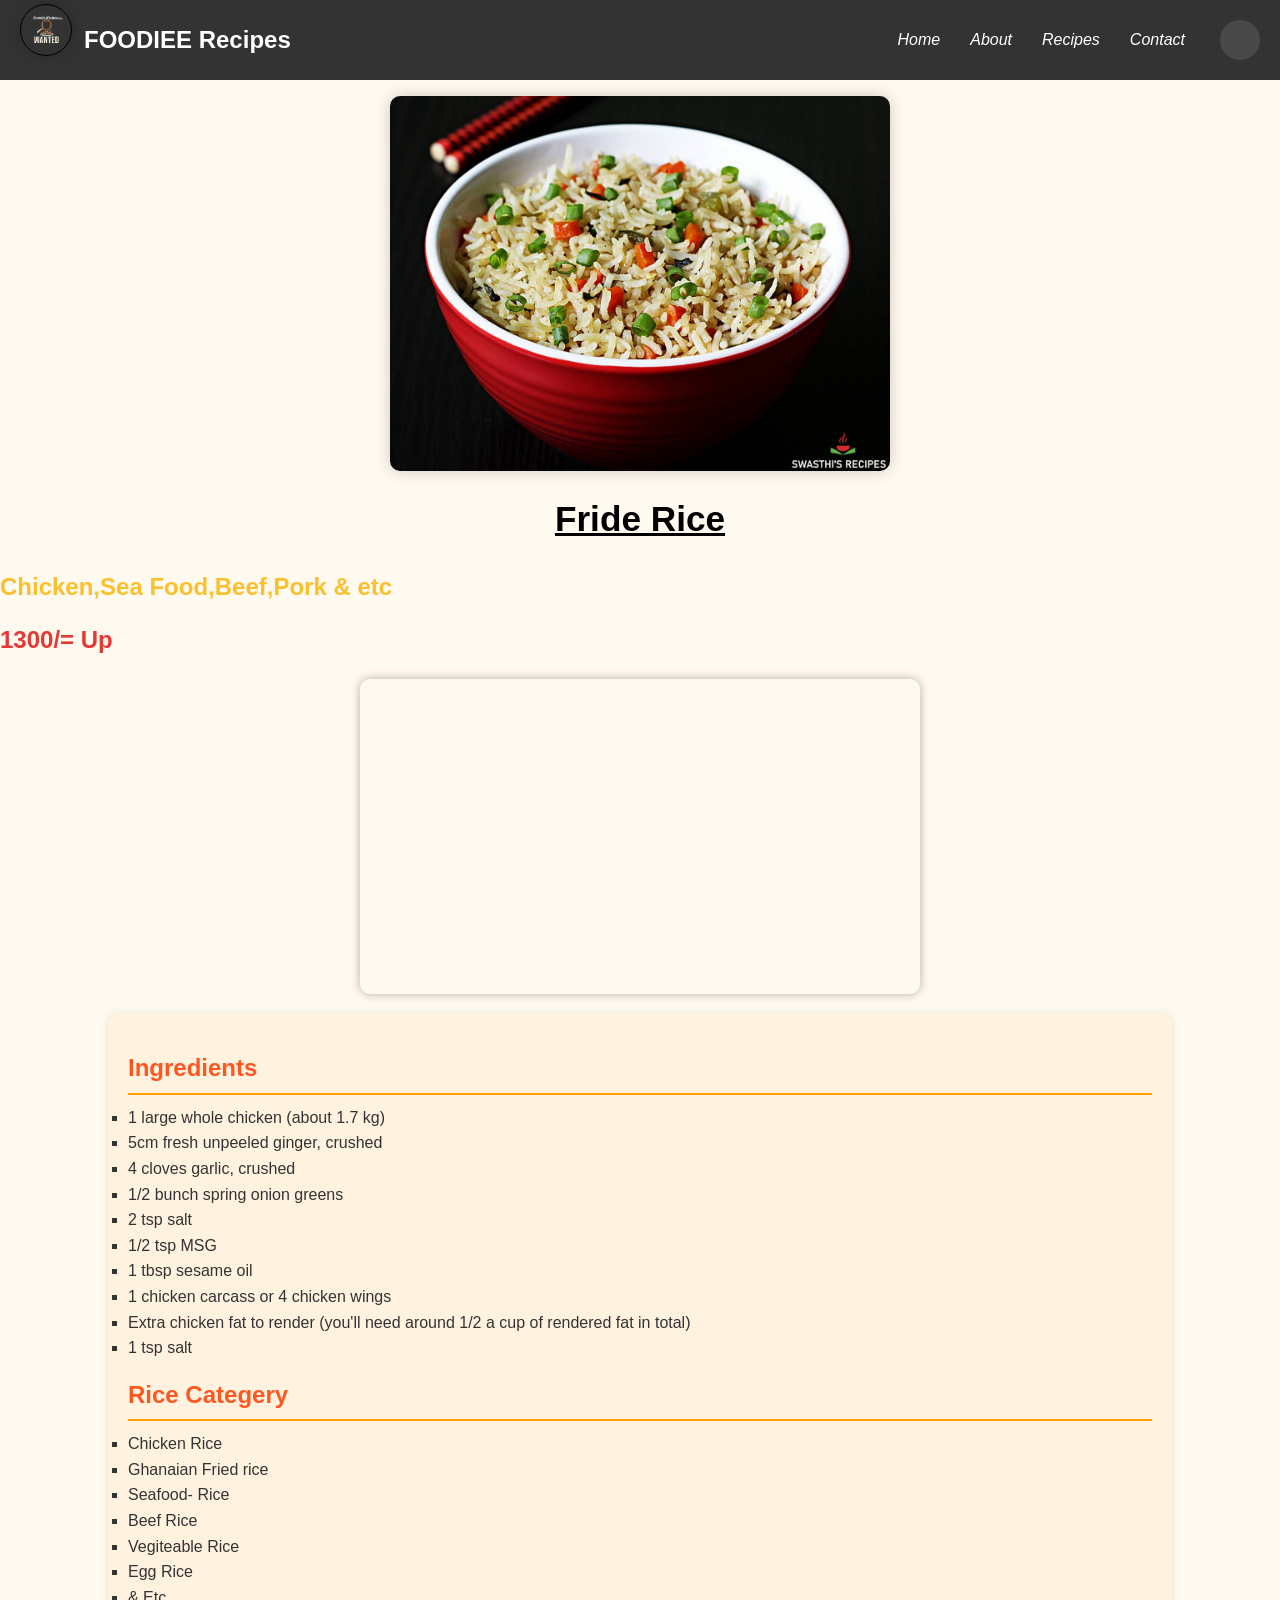
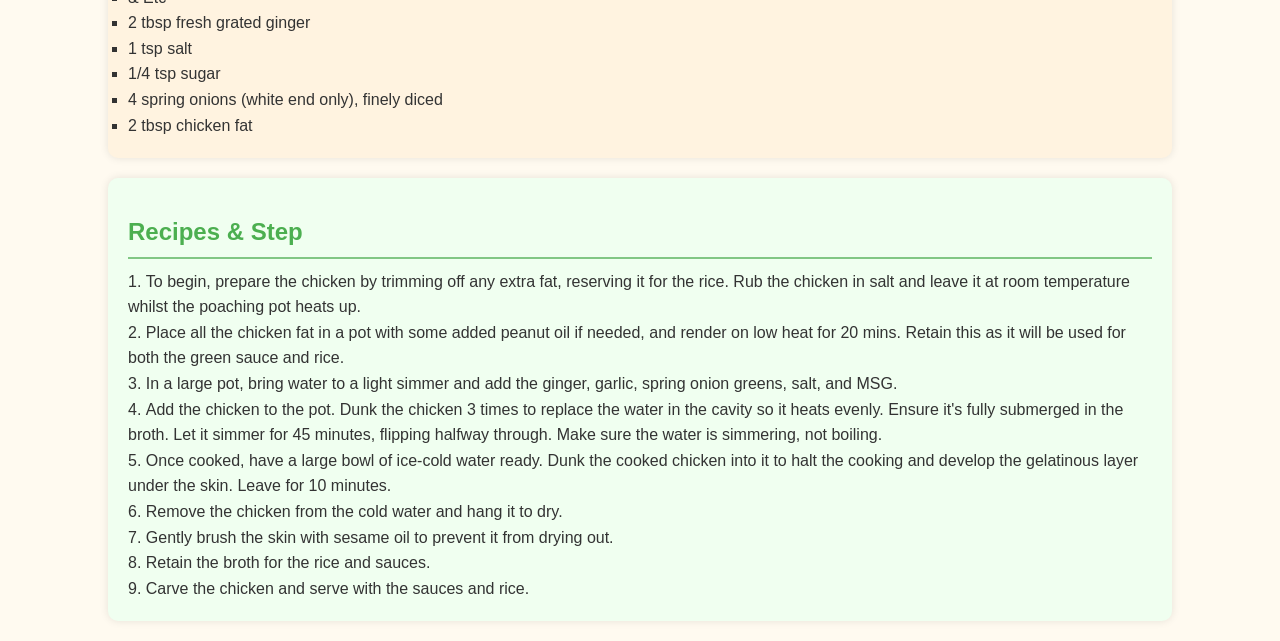
<file: pages/pageFriedRice.html>
<!DOCTYPE html>
<html lang="en">
<head>
    <meta charset="UTF-8">
    <meta name="viewport" content="width=device-width, initial-scale=1.0">
    <title> Rice</title>

    <link rel="stylesheet" href="/css/indexParts.css/index.css">
    <link rel="stylesheet" href="/css/pages.css/pageFriedRice.css">
</head>
<body>

    <header>
        <div id="logo-container">
          <img id="logo" src="/assets/images/foodie Logo.png" alt="logo" />
          <h3>FOODIEE Recipes</h3>
        </div>
        <nav>
          <div class="burger-menu">&#9776;</div>
          <ul>

            <li><a href="../index.html#section_1"><i>Home</i></a></li>
            <li><a href="../index.html#section_About"><i>About</i></a></li>
            <li><a href="../index.html#section_Recipy"><i>Recipes</i></a></li>
            <li><a href="../index.html#contact"><i>Contact</i></a></li>
            
          </ul>

          <div class="rightSide">
            <div class="btns dayNight">
                <ion-icon name="moon-outline"></ion-icon>
                <ion-icon name="sunny-outline"></ion-icon>
            </div>
        </div>
        </nav>
        
      </header>

    <h1 style="text-align: center;"><u>Easy MENU</u></h1>
    <div>
        <img src="/assets/images/fried-rice.jpg" alt="" width="500px" height="auto">
    </div>
    
    <h1 style="color: rgb(0, 0, 0);"> <u>Fride Rice</u> </h1>
    
        <h2 style="color: rgb(255, 251, 0);"> Chicken,Sea Food,Beef,Pork & etc </h2>
    
        
            <h2 style="color: rgb(255, 0, 0);"> 1300/= Up  </h2>

    <div>
        <iframe width="560" height="315" src="https://www.youtube.com/embed/GiJeQ_u2yhQ?si=f1qch_sI4ZlEWxU1" frameborder="0" allowfullscreen></iframe>
        
    </div>

    <div class="ingrediance">
        <ul>
            <h2>Ingredients</h2>
            <li>
                1 large whole chicken (about 1.7 kg)
            </li>
            <li>
                5cm fresh unpeeled ginger, crushed
            </li>
            <li>
                4 cloves garlic, crushed
            </li>
            <li>
                1/2 bunch spring onion greens
            </li>
            <li>
                2 tsp salt
            </li>
            <li>
                1/2 tsp MSG
            </li>
            <li>
                1 tbsp sesame oil
            </li>
            <li>
                1 chicken carcass or 4 chicken wings
            </li>
            <li>
                Extra chicken fat to render (you'll need around 1/2 a cup of rendered fat in total)
            </li>
            <li>
                1 tsp salt
            </li>


            <h2> Rice Categery</h2>


            <li>
                Chicken Rice
            </li>
            <li>
                Ghanaian Fried rice
            </li>
            <li>
                Seafood- Rice
            </li>
            <li>
                Beef Rice
            </li>
            <li>
                Vegiteable Rice
            </li>
            <li>
                Egg Rice
            </li>
            <li>
                & Etc
            </li>


            
            <li>
                2 tbsp fresh grated ginger
            </li>
            <li>
                1 tsp salt
            </li>
            <li>
                1/4 tsp sugar
            </li>
            <li>
                4 spring onions (white end only), finely diced
            </li>
            <li>
                2 tbsp chicken fat
            </li>
        </ul>

    </div>

        <ol>
            <h2> Recipes & Step </h2>
            <li id="step-2">
                To begin, prepare the chicken by trimming off any extra fat, reserving it for the rice. Rub the chicken in
                    salt and leave it at room temperature whilst the poaching pot heats up.
            </li>
            <li id="step-3">Place all the chicken fat in a pot with some added peanut oil if needed, and render on low heat for
                20 mins. Retain this as it will be used for both the green sauce and rice.
            </li>
            <li id="step-4">In a large pot, bring water to a light simmer and add the ginger, garlic, spring onion greens, salt,
                and MSG.
            </li>
            <li id="step-5">Add the chicken to the pot. Dunk the chicken 3 times to replace the water in the cavity so it heats
                evenly. Ensure it's fully submerged in the broth. Let it simmer for 45 minutes, flipping halfway through. Make
                sure the water is simmering, not boiling.
            </li>
            <li id="step-6">Once cooked, have a large bowl of ice-cold water ready. Dunk the cooked chicken into it to halt the
                cooking and develop the gelatinous layer under the skin. Leave for 10 minutes.
            </li>
            <li id="step-7">Remove the chicken from the cold water and hang it to dry.
            </li>
            <li id="step-8">Gently brush the skin with sesame oil to prevent it from drying out.
            </li>
            <li id="step-9">Retain the broth for the rice and sauces.
            </li>
            <li id="step-10">Carve the chicken and serve with the sauces and rice.
            </li>
        </ol>

        <script src="/js/index.js"></script>
    </body>
</html>
</file>
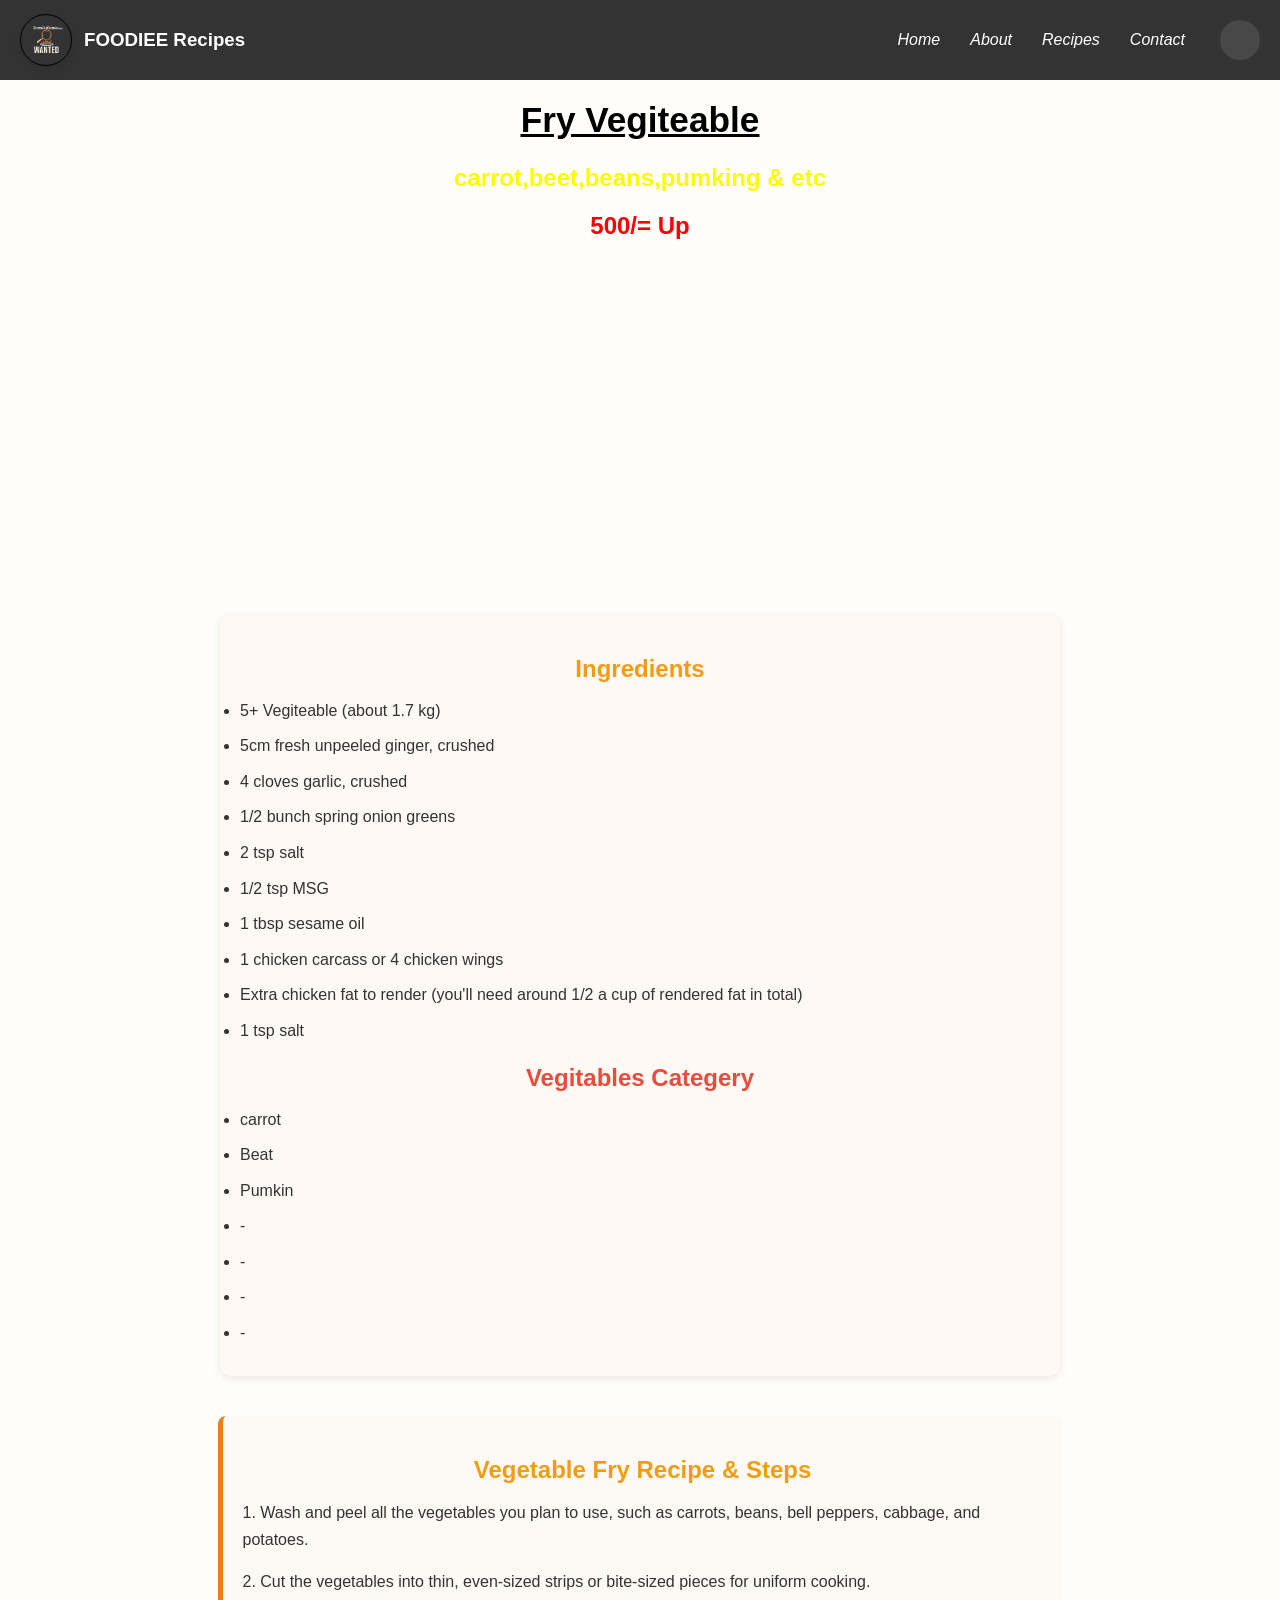
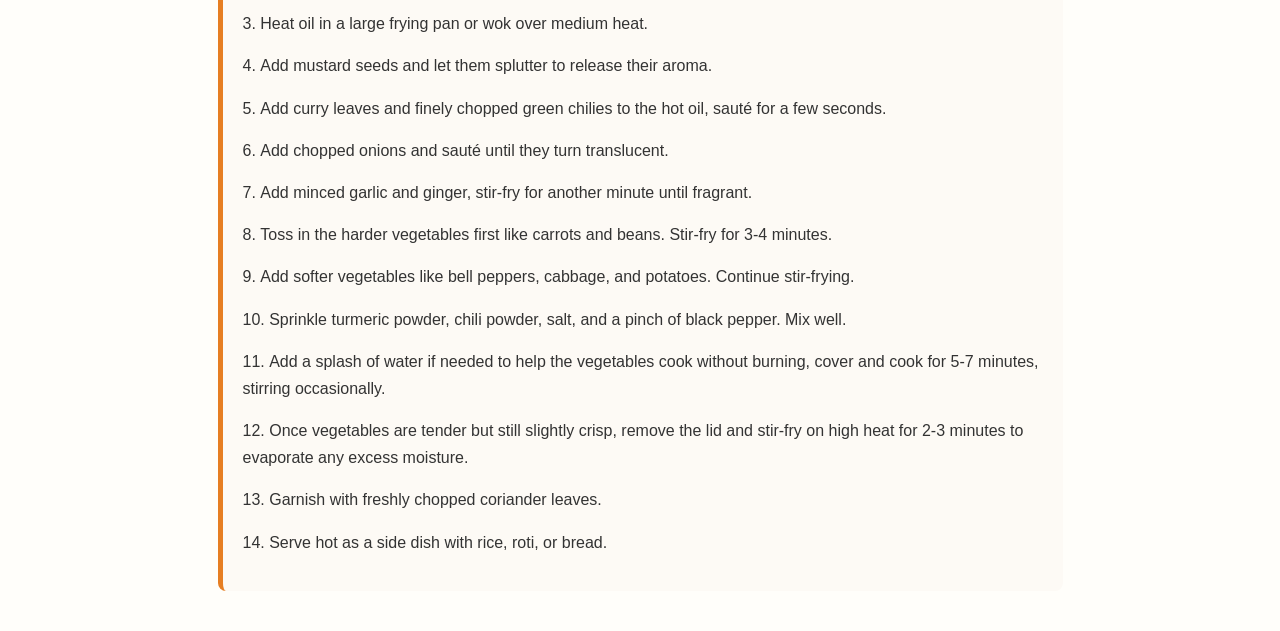
<file: pages/pageVegi.html>
<!DOCTYPE html>
<html lang="en">

<head>
    <meta charset="UTF-8">
    <meta name="viewport" content="width=device-width, initial-scale=1.0">
    <title> Vegi- Fry </title>

    <link rel="stylesheet" href="/css/indexParts.css/index.css">
    <link rel="stylesheet" href="/css/pages.css/pageVegi_Fry.css">
</head>

<body>

    <header>
        <div id="logo-container">
          <img id="logo" src="/assets/images/foodie Logo.png" alt="logo" />
          <h3>FOODIEE Recipes</h3>
        </div>
        <nav>
          <div class="burger-menu">&#9776;</div>
          <ul>
            <li><a href="../index.html#section_1"><i>Home</i></a></li>
            <li><a href="../index.html#section_About"><i>About</i></a></li>
            <li><a href="../index.html#section_Recipy"><i>Recipes</i></a></li>
            <li><a href="../index.html#contact"><i>Contact</i></a></li>
          </ul>

          <div class="rightSide">
            <div class="btns dayNight">
                <ion-icon name="moon-outline"></ion-icon>
                <ion-icon name="sunny-outline"></ion-icon>
            </div>
        </div>
        </nav>
        
      </header>

    <h1 style="text-align: center;"><u>EASY MENU</u></h1>
    <!-- <div>
        <img src="/assets/images/BBQChicken-.jpg" alt="" width="500px" height="auto">
    </div> -->

        <h1 style="color: rgb(0, 0, 0);"> <u>Fry Vegiteable</u> </h1>
    
        <h2 style="color: rgb(255, 251, 0);"> carrot,beet,beans,pumking  & etc </h2>
    
        <h2 style="color: rgb(255, 0, 0);"> 500/= Up </h2>
    

    <div>
        
            <iframe width="560" height="315" src="https://www.youtube.com/embed/SFq4W3iMsKQ?si=6jryDk-syCWWkZH_"
                frameborder="0" allowfullscreen></iframe>
        
    </div>
    <div class="ingrediance">
        <ul>
            <h2>Ingredients</h2>
            <li>
                5+ Vegiteable (about 1.7 kg)
            </li>
            <li>
                5cm fresh unpeeled ginger, crushed
            </li>
            <li>
                4 cloves garlic, crushed
            </li>
            <li>
                1/2 bunch spring onion greens
            </li>
            <li>
                2 tsp salt
            </li>
            <li>
                1/2 tsp MSG
            </li>
            <li>
                1 tbsp sesame oil
            </li>
            <li>
                1 chicken carcass or 4 chicken wings
            </li>
            <li>
                Extra chicken fat to render (you'll need around 1/2 a cup of rendered fat in total)
            </li>
            <li>
                1 tsp salt
            </li>


            <h2> Vegitables Categery</h2>


            <li>
                    carrot
            </li>
            <li>
                Beat
            </li>
            <li>
                Pumkin
            </li>
            <li>
                -
            </li>
            <li>
                -
            </li>
            <li>
                -
            </li>
            <li>
                -
            </li>

        </ul>
    </div>

    <ol>

        <h2>Vegetable Fry Recipe & Steps</h2>

        <li id="step-1">
            Wash and peel all the vegetables you plan to use, such as carrots, beans, bell peppers, cabbage, and potatoes.
        </li>
        <li id="step-2">
            Cut the vegetables into thin, even-sized strips or bite-sized pieces for uniform cooking.
        </li>
        <li id="step-3">
            Heat oil in a large frying pan or wok over medium heat.
        </li>
        <li id="step-4">
            Add mustard seeds and let them splutter to release their aroma.
        </li>
        <li id="step-5">
            Add curry leaves and finely chopped green chilies to the hot oil, sauté for a few seconds.
        </li>
        <li id="step-6">
            Add chopped onions and sauté until they turn translucent.
        </li>
        <li id="step-7">
            Add minced garlic and ginger, stir-fry for another minute until fragrant.
        </li>
        <li id="step-8">
            Toss in the harder vegetables first like carrots and beans. Stir-fry for 3-4 minutes.
        </li>
        <li id="step-9">
            Add softer vegetables like bell peppers, cabbage, and potatoes. Continue stir-frying.
        </li>
        <li id="step-10">
            Sprinkle turmeric powder, chili powder, salt, and a pinch of black pepper. Mix well.
        </li>
        <li id="step-11">
            Add a splash of water if needed to help the vegetables cook without burning, cover and cook for 5-7 minutes, stirring occasionally.
        </li>
        <li id="step-12">
            Once vegetables are tender but still slightly crisp, remove the lid and stir-fry on high heat for 2-3 minutes to evaporate any excess moisture.
        </li>
        <li id="step-13">
            Garnish with freshly chopped coriander leaves.
        </li>
        <li id="step-14">
            Serve hot as a side dish with rice, roti, or bread.
        </li>
    </ol>


    <script src="/js/index.js"></script>
</body>

</html>
</file>
<file: css/indexParts.css/index.css>
body {
    margin: 0;
    padding: 0;
    font-family: 'Poppins', sans-serif;
    overflow-x: hidden;
}

header {
    background-color: #333;
    width: 100%;
    height: 80px;
    color: white;
    display: flex;
    justify-content: space-between;
    align-items: center;
    padding: 0 20px;
    position: fixed;
    top: 0;
    left: 0;
    z-index: 1000;
    box-sizing: border-box;
}

#logo-container {
    display: flex;
    align-items: center;
}

#logo {
    width: 50px;
    height: 50px;
    object-fit: cover;
    border-radius: 50%;
    border: 1px solid black;
    margin-right: 12px;
}

nav {
    display: flex;
    align-items: center;
}

nav ul {
    display: flex;
    list-style: none;
    margin: 0;
    padding: 0;
    align-items: center;
}

nav ul li {
    margin: 0 15px;
    position: relative;
}

nav ul li a {
    color: white;
    text-decoration: none;
    transition: color 0.3s ease;
    font-weight: 500;
    padding: 5px 0;
    display: inline-block;
}

nav ul li a:hover {
    color: aqua;
}

.rightSide {
    display: flex;
    align-items: center;
    margin-left: 20px;
}

.dayNight {
    cursor: pointer;
    display: flex;
    align-items: center;
    justify-content: center;
    width: 40px;
    height: 40px;
    border-radius: 50%;
    background: rgba(255, 255, 255, 0.1);
    transition: background 0.3s ease;
}

.dayNight:hover {
    background: rgba(255, 255, 255, 0.2);
}

.dayNight ion-icon {
    color: white;
    font-size: 1.2rem;
    transition: all 0.3s ease;
}

.dayNight ion-icon:nth-child(2) {
    display: none;
}

.burger-menu {
    display: none;
    cursor: pointer;
    font-size: 30px;
    color: white;
    margin-left: 20px;
}

.main {
    position: relative;
    width: 100%;
    height: 100vh;
    display: flex;
    justify-content: center;
    align-items: center;
    overflow: hidden;
}

.main video {
    position: absolute;
    top: 50%;
    left: 50%;
    transform: translate(-50%, -50%);
    min-width: 100%;
    min-height: 100%;
    width: auto;
    height: auto;
    z-index: -1;
    object-fit: cover;
}

.content {
    text-align: center;
    color: white;
    z-index: 1;
    max-width: 800px;
    padding: 0 20px;
}

.content h2 {
    position: absolute;
    top: 55px;
    left: 35%;
    color: antiquewhite;
    font-size: 4rem;
    margin-bottom: 20px;
    text-shadow: 2px 2px 4px rgba(0, 0, 0, 0.5);
}

.content p {
    position: absolute;
    bottom: 20px;
    right: 20px;
    font-size: 1.2rem;
    line-height: 1.6;
    margin-bottom: 30px;
    text-shadow: 1px 1px 3px rgba(0, 0, 0, 0.5);
}

.content br {
    display: none;
}

.burger-menu {
    display: none;
    cursor: pointer;
    font-size: 30px;
    color: white;
    margin-left: 20px;
    z-index: 1001;
}

.anchor{
    text-decoration: none;
}

.burger-menu {
    display: none;
    cursor: pointer;
    font-size: 30px;
    color: white;
    margin-left: 20px;
    z-index: 1001;
    transition: transform  0.3s ease;
}

.burger-menu.active {
    transform: rotate(90deg);
}

@media (max-width: 768px) {

    nav > ul {
        display: none;
        position: fixed;
        top: 80px;
        left: 0;
        width: 100%;
        background-color: #333;
        flex-direction: column;
        align-items: center;
        padding: 20px 0;
        margin: 0;
        box-shadow: 0 5px 10px rgba(0,0,0,0.2);
        transform: translateY(-100%);
        opacity: 0;
        transition: transform 0.3s ease, opacity 0.3s ease;
        z-index: 999;
    }
    
    .burger-menu {
        display: block;
    }
    
    nav > ul.active {
        display: flex;
        transform: translateY(0);
        opacity: 1;
    }
    
    nav ul li {
        margin: 15px 0;
        width: 100%;
        text-align: center;
    }
    
    nav ul li a {
        display: block;
        padding: 12px 20px;
        color: white;
        transition: all 0.3s ease;
        width: 100%;
    }
    
    nav ul li a:hover {
        background-color: rgba(255,255,255,0.1);
        color: aqua;
    }
    
    .rightSide {
        margin-left: auto;
    }

    .main {
        height: 70vh;
      }
      
      .main video {
        width: auto;
        height: 100%;
      }    
    
    .content h2 {
        font-size: 2.5rem;
    }
    
    .content p {
        font-size: 1rem;
    }
    
    .main2 .recipyPara {
        font-size: 1rem;
        text-align: left;
        margin: 15px 0;
        line-height: 1.6;
        color: #333;
        padding: 0 15px;
    }
}

@media (max-width: 480px) {
    .content h2 {
        font-size: 2rem;
    }
    
    #logo-container h3 {
        font-size: 1rem;
    }
    
    nav ul li a {
        padding: 10px 15px;
    }
}

html {
    scroll-behavior: smooth;
}

body {
    overflow-x: hidden;
}

header {
    position: fixed;
    top: 0;
    left: 0;
    z-index: 1000;
}
</file>
<file: css/pages.css/pageFriedRice.css>
body {
    font-family: 'Segoe UI', Tahoma, Geneva, Verdana, sans-serif;
    margin: 0;
    padding: 0;
    background-color: #fffaf0;
    color: #333;
    line-height: 1.6;
}

header h3 {
    margin: 0;
    font-size: 1.5rem;
}

h1 {
    font-size: 2.2rem;
    text-align: center;
    margin: 20px 0;
    color: #2e2e2e;
}

h2 {
    font-size: 1.5rem;
    margin: 15px 0 10px 0;
}

img {
    display: block;
    margin: 0 auto 20px auto;
    border-radius: 10px;
    box-shadow: 0 0 15px rgba(0,0,0,0.2);
}

iframe {
    display: block;
    margin: 20px auto;
    border-radius: 10px;
    box-shadow: 0 0 10px rgba(0,0,0,0.3);
}

.ingrediance>ul {
    background-color: #fff3e0;
    padding: 20px;
    margin: 20px auto;
    width: 80%;
    border-radius: 10px;
    box-shadow: 0 0 8px rgba(0,0,0,0.1);
    list-style-type: square;
}

ul h2 {
    color: #ff5722;
    border-bottom: 2px solid #ffa000;
    padding-bottom: 5px;
}

ol {
    background-color: #f0fff0;
    padding: 20px;
    margin: 20px auto;
    width: 80%;
    border-radius: 10px;
    box-shadow: 0 0 8px rgba(0,0,0,0.1);
    list-style-position: inside;
}

ol h2 {
    color: #4caf50;
    border-bottom: 2px solid #81c784;
    padding-bottom: 5px;
}

ol li p {
    margin: 10px 0;
}

h2[style*="color: rgb(255, 251, 0)"] {
    color: #fbc02d !important;
}

h2[style*="color: rgb(255, 0, 0)"] {
    color: #e53935 !important;
}

@media screen and (max-width: 768px) {
    ul, ol {
        width: 90%;
    }

    iframe {
        width: 100%;
        height: auto;
        aspect-ratio: 16/9;
    }
}
</file>
<file: css/pages.css/pageVegi_Fry.css>
body {
    font-family: 'Segoe UI', Tahoma, Geneva, Verdana, sans-serif;
    background-color: #fffefa;
    color: #333;
    margin: 0;
    padding: 0;
  }
  
  /* header {
    background-color: #f5e7d7;
    padding: 10px 20px;
    display: flex;
    justify-content: space-between;
    align-items: center;
    flex-wrap: wrap;
    box-shadow: 0 2px 8px rgba(0,0,0,0.1);
  }
  
  #logo-container {
    display: flex;
    align-items: center;
  }
  
  #logo {
    height: 50px;
    margin-right: 10px;
  }
  
  header h3 {
    font-size: 1.4rem;
    color: #e67e22;
  }
  
  nav ul {
    list-style: none;
    display: flex;
    gap: 20px;
    padding: 0;
  }
  
  nav li a {
    text-decoration: none;
    color: #333;
    font-weight: 500;
    transition: color 0.3s ease;
  }
  
  nav li a:hover {
    color: #e67e22;
  }
  
  .burger-menu {
    display: none;
    font-size: 28px;
    cursor: pointer;
  }
  
  .rightSide .btns {
    display: flex;
    gap: 10px;
    margin-left: 20px;
  }
  
  ion-icon {
    font-size: 24px;
    cursor: pointer;
  }
   */
  h1 {
    font-size: 2.2rem;
    color: #d35400;
    text-align: center;
    margin-top: 30px;
    text-decoration: underline;
  }
  
  h2 {
    margin-top: 20px;
    color: #2c3e50;
    text-align: center;
  }
  
  h2:nth-of-type(1) {
    color: #f39c12;
  }
  
  h2:nth-of-type(2) {
    color: #e74c3c;
    font-weight: bold;
  }
  
  img {
    display: block;
    margin: 20px auto;
    border-radius: 10px;
    max-width: 90%;
    height: auto;
    box-shadow: 0 4px 10px rgba(0, 0, 0, 0.1);
  }
  
  iframe {
    display: block;
    margin: 30px auto;
    border-radius: 12px;
    max-width: 90%;
  }
  
  .ingrediance > ul {
    background-color: #fef9f4;
    padding: 20px;
    margin: 30px auto;
    width: 90%;
    max-width: 800px;
    border-radius: 10px;
    box-shadow: 0 2px 8px rgba(0, 0, 0, 0.1);
    list-style-type: disc;
  }
  
  ul h2 {
    margin-bottom: 15px;
  }
  
  ul li {
    margin-bottom: 10px;
    line-height: 1.6;
  }
  
  ol {
    background-color: #fdfaf5;
    padding: 20px;
    margin: 40px auto;
    width: 90%;
    max-width: 800px;
    border-left: 5px solid #e67e22;
    border-radius: 8px;
    list-style-position: inside;
  }
  
  ol h2 {
    margin-bottom: 15px;
  }
  
  ol li {
    margin-bottom: 15px;
    font-size: 1rem;
    line-height: 1.7;
  }
</file>
